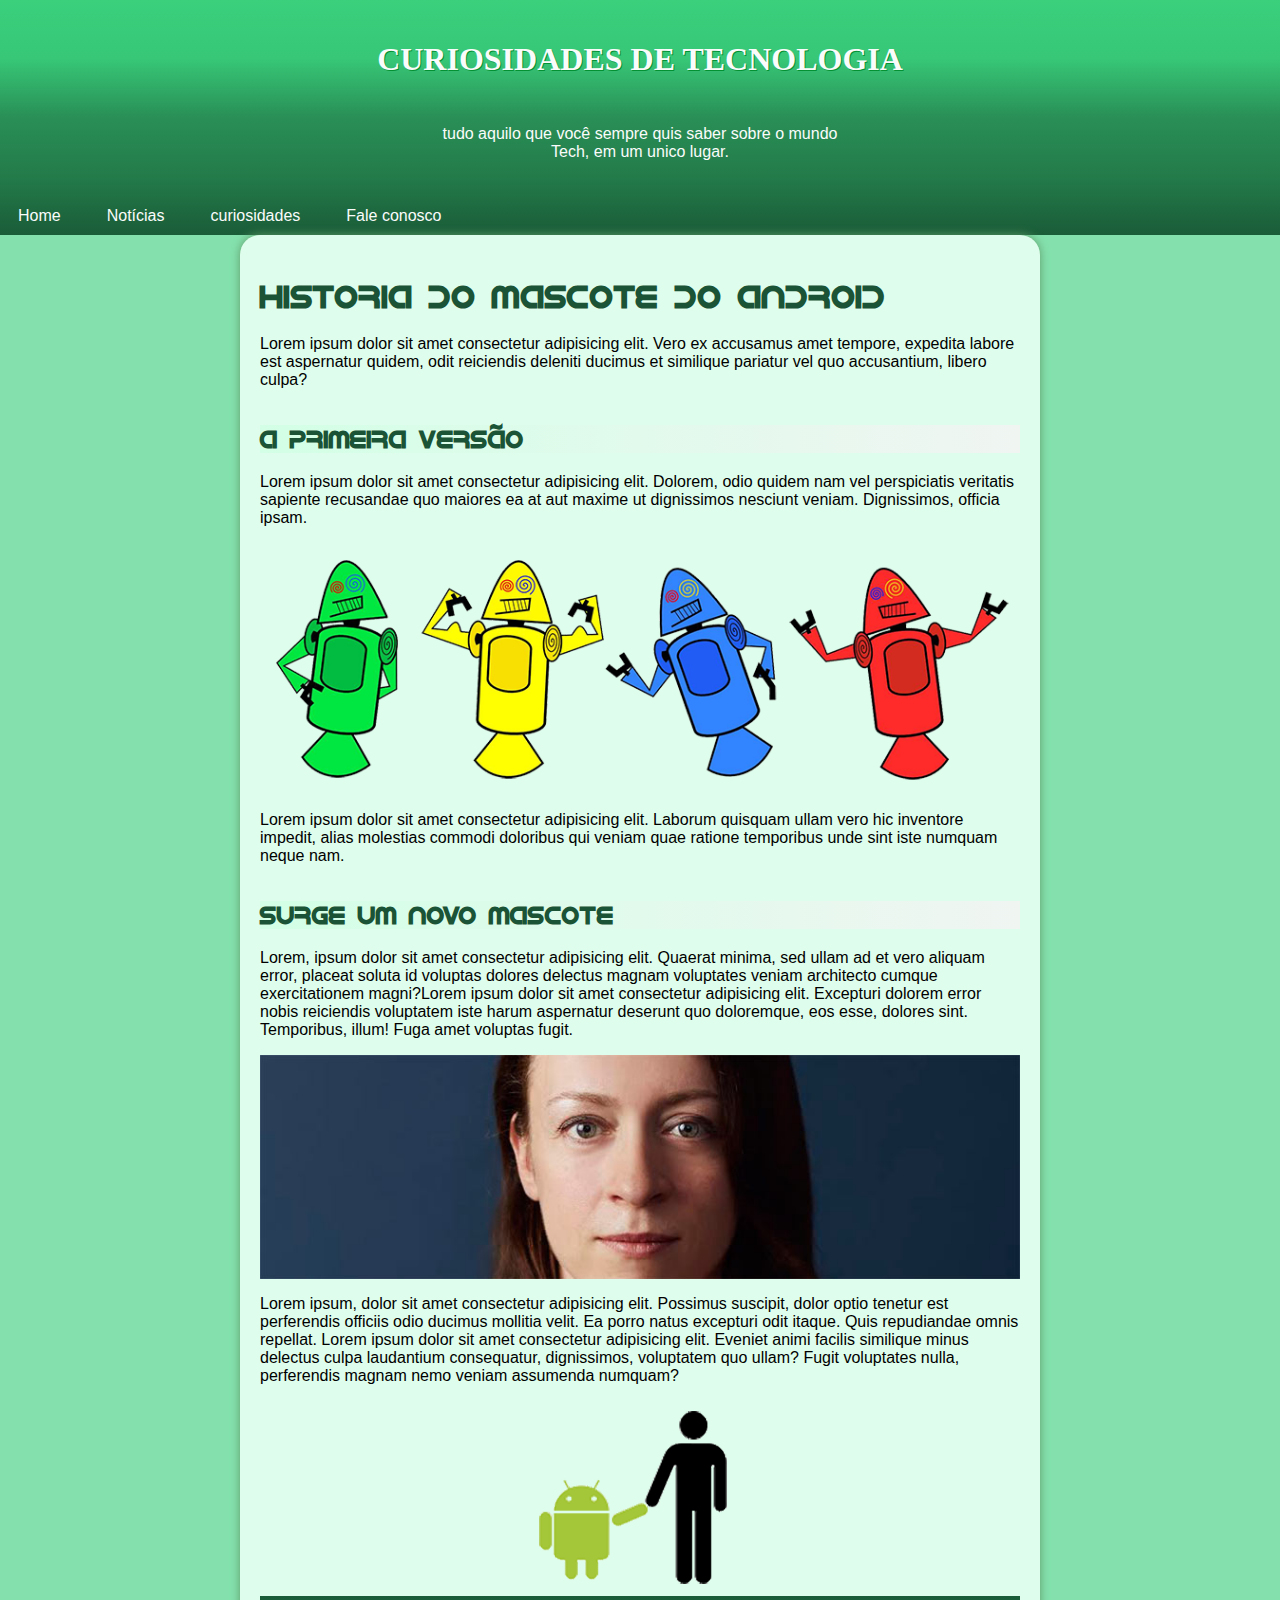
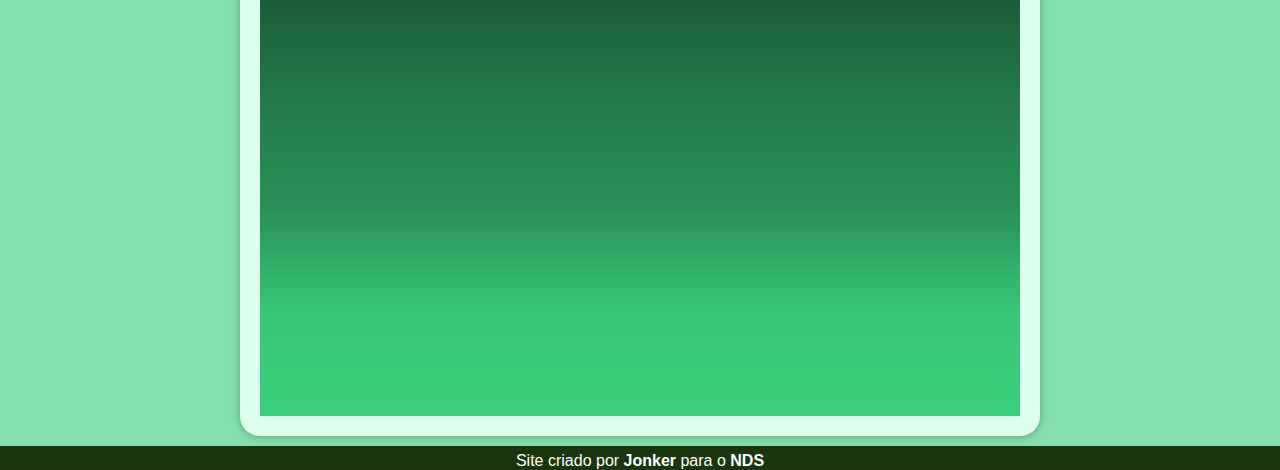
<file: projeto/codigo/index.html>
<!DOCTYPE html>
<html lang="en">
  <head>
    <meta charset="UTF-8" />
    <meta name="viewport" content="width=device-width, initial-scale=1.0" />
    <title>Document</title>
    <link rel="stylesheet" href="style.css" />
    <link rel="stylesheet" href="stylefonts.css" />
  </head>
  <body>
    <header class="header1">
      <h1>curiosidades de tecnologia</h1>
      <p>
        tudo aquilo que você sempre quis saber sobre o mundo <br />
        Tech, em um unico lugar.
      </p>
      <nav class="links">
        <li><a href="/">Home</a></li>
        <li><a href="/">Notícias</a></li>
        <li><a href="/">curiosidades</a></li>
        <li><a href="/">Fale conosco</a></li>
      </nav>
    </header>
    <article>
      <header>
        <h1 class="historia">Historia do mascote do android</h1>
        <p>
          Lorem ipsum dolor sit amet consectetur adipisicing elit. Vero ex
          accusamus amet tempore, expedita labore est aspernatur quidem, odit
          reiciendis deleniti ducimus et similique pariatur vel quo accusantium,
          libero culpa?
        </p>
      </header>
      <section class="section1">
        <h2 class="h2_linear">A primeira versão</h2>
        <p>
          Lorem ipsum dolor sit amet consectetur adipisicing elit. Dolorem, odio
          quidem nam vel perspiciatis veritatis sapiente recusandae quo maiores
          ea at aut maxime ut dignissimos nesciunt veniam. Dignissimos, officia
          ipsam.
        </p>
        <div class="center_row">
          <picture
            >
            <source class="android_coloridopq" media="(max-width:430px )" srcset="imagens/dan-droids-pq.png">
            <img
              class="android_colorido"
              src="imagens/dan-droids.png"
              alt=""
            />
          </picture>
        </div>
        <p>
          Lorem ipsum dolor sit amet consectetur adipisicing elit. Laborum
          quisquam ullam vero hic inventore impedit, alias molestias commodi
          doloribus qui veniam quae ratione temporibus unde sint iste numquam
          neque nam.
        </p>
      </section>

      <section>
        <h2 class="h2_linear">Surge um novo mascote</h2>
        <p>
          Lorem, ipsum dolor sit amet consectetur adipisicing elit. Quaerat
          minima, sed ullam ad et vero aliquam error, placeat soluta id voluptas
          dolores delectus magnam voluptates veniam architecto cumque
          exercitationem magni?Lorem ipsum dolor sit amet consectetur
          adipisicing elit. Excepturi dolorem error nobis reiciendis voluptatem
          iste harum aspernatur deserunt quo doloremque, eos esse, dolores sint.
          Temporibus, illum! Fuga amet voluptas fugit.
        </p>

        <div class="center_row">
         <picture>
           <source  media="(min-width:600px )" srcset="imagens/irina-blok.jpg">
            <img class="mulher" src="imagens/irina-blok-pq.jpg" alt="" />
         </picture>
        </div>

        <p>
          Lorem ipsum, dolor sit amet consectetur adipisicing elit. Possimus
          suscipit, dolor optio tenetur est perferendis officiis odio ducimus
          mollitia velit. Ea porro natus excepturi odit itaque. Quis repudiandae
          omnis repellat. Lorem ipsum dolor sit amet consectetur adipisicing
          elit. Eveniet animi facilis similique minus delectus culpa laudantium
          consequatur, dignissimos, voluptatem quo ullam? Fugit voluptates
          nulla, perferendis magnam nemo veniam assumenda numquam?
        </p>
        <div class="center_row"><img src="imagens/bugdroid.png" alt="" /></div>
        <div class="center_row">
          <object
            class="objeto"
            width="425"
            height="344"
            data="https://www.youtube.com/embed/5K4pEk19nhs"
          ></object>
        </div>
      </section>
    </article>
    <footer>
      Site criado por <strong>Jonker</strong> para o <strong>NDS</strong>
    </footer>
  </body>
</html>
</file>
<file: projeto/codigo/style.css>
body {
  font-family: Arial, Helvetica, sans-serif;
  margin: 0;
  background-color: #84e1ad;
  padding: 0;
}

.header1 {
  background: linear-gradient(
    to bottom,
    #3ad07c,
    #37c777,
    #298f56,
    #237b4a,
    #1a5c38
  );
  padding: 0;
  display: grid;
}


.android_coloridopq{
  max-width: 100%;
}

.header1 h1 {
  text-align: center;
  padding-top: 1.5%;
  color: #fafcfb;
  text-transform: uppercase;
  text-shadow: 1px 1px #049133;
  font-family: var(--fonte-destaque);
}

.header1 p {
  text-align: center;
  padding-top: 10px;
  color: #fafcfb;
}

nav {
  display: flex;
  gap: 30px;
  padding-top: 30px;
  padding-bottom: 10px;
  padding-left: 10px;
}

.links {
  list-style: none;
}

li a {
  text-decoration: none;
  color: #fafcfb;
  padding: 8px;
}

li a:hover {
  background-color: rgb(3, 63, 18);
}

article {
  display: grid;
  background-color: #dffdec;
  width: 100%;
  padding: 20px;
  border-radius: 20px;
  box-shadow: 0px 0px 10px #5f9b68;
  max-width: 800px;
  margin: 0 auto;
  box-sizing: border-box;
}

.center_row img {
  display: block;
  margin: 0 auto;
}

.h2_linear {
  background: linear-gradient(to right, #d3ffe6, #f0f5f2);
  font-family: var(--fonte-android);
  color: #1a5335;
}

.historia {
  color: #1a5335;
  font-family: var(--fonte-android);
}


.mulher,
.android_colorido {
  width: 100%;
}

.center_row .objeto {
  display: block;
  margin: 0 auto;
  padding: 5%;
  background: linear-gradient(
    to top,
    #3ad07c,
    #37c777,
    #298f56,
    #237b4a,
    #1a5c38
  );
}

.objeto {
  width: 90%;
}

.link_final li a {
  color: black;
}

picture{
 width: 20%;

}

footer {
  background-color: rgb(25, 54, 12);
  color: white;
  text-align: center;
  margin-top: 10px;
  text-justify: center;
  padding-top: 6px;
}

/* Media Queries for Responsiveness */

@media (max-width: 768px) {
  .header1 {
    display: flex;
    flex-direction: column;
    align-items: center;
  }

  nav {
    padding-top: 10px;
  }

  .header1 h1 {
    font-size: 24px;
  }

  .header1 p {
    font-size: 16px;
  }

  article {
    width: 90%;
    padding: 10px;
  }
  /* Estilos para telas maiores que 400px */
  /* Seus estilos padrão aqui */

  /* Estilos para telas menores que 400px */
  @media (max-width: 400px) {
    .header1 {
      display: flex;
      flex-direction: column;
      align-items: center;
    }

    .header1 h1 {
      font-size: 24px;
      padding-top: 5%;
    }

    .header1 p {
      font-size: 16px;
      padding-top: 5px;
    }

    nav {
      padding-top: 10px;
      padding-bottom: 0;
      padding-left: 0;
      flex-direction: column;
      align-items: center;
      padding-bottom: 10px;
    }

    li a {
      padding: 5px;
    }

    article {
      width: 90%;
      padding: 10px;
      margin: 10px auto;
    }
  }
}
</file>
<file: projeto/codigo/stylefonts.css>
@font-face {
    font-family: 'idroid';
    src: url('idroid.otf') format(opentype);
    font-weight: normal;
    font-style: normal;
}


@import url('https://fonts.googleapis.com/css2?family=Bebas+Neue&display=swap');





:root{
--fonte-padrao: arial, verdana, helvetica,sans-serif;
--fonte-destaque: 'Bebas Neue' , cursive;
--fonte-android: 'idroid'
}
</file>
